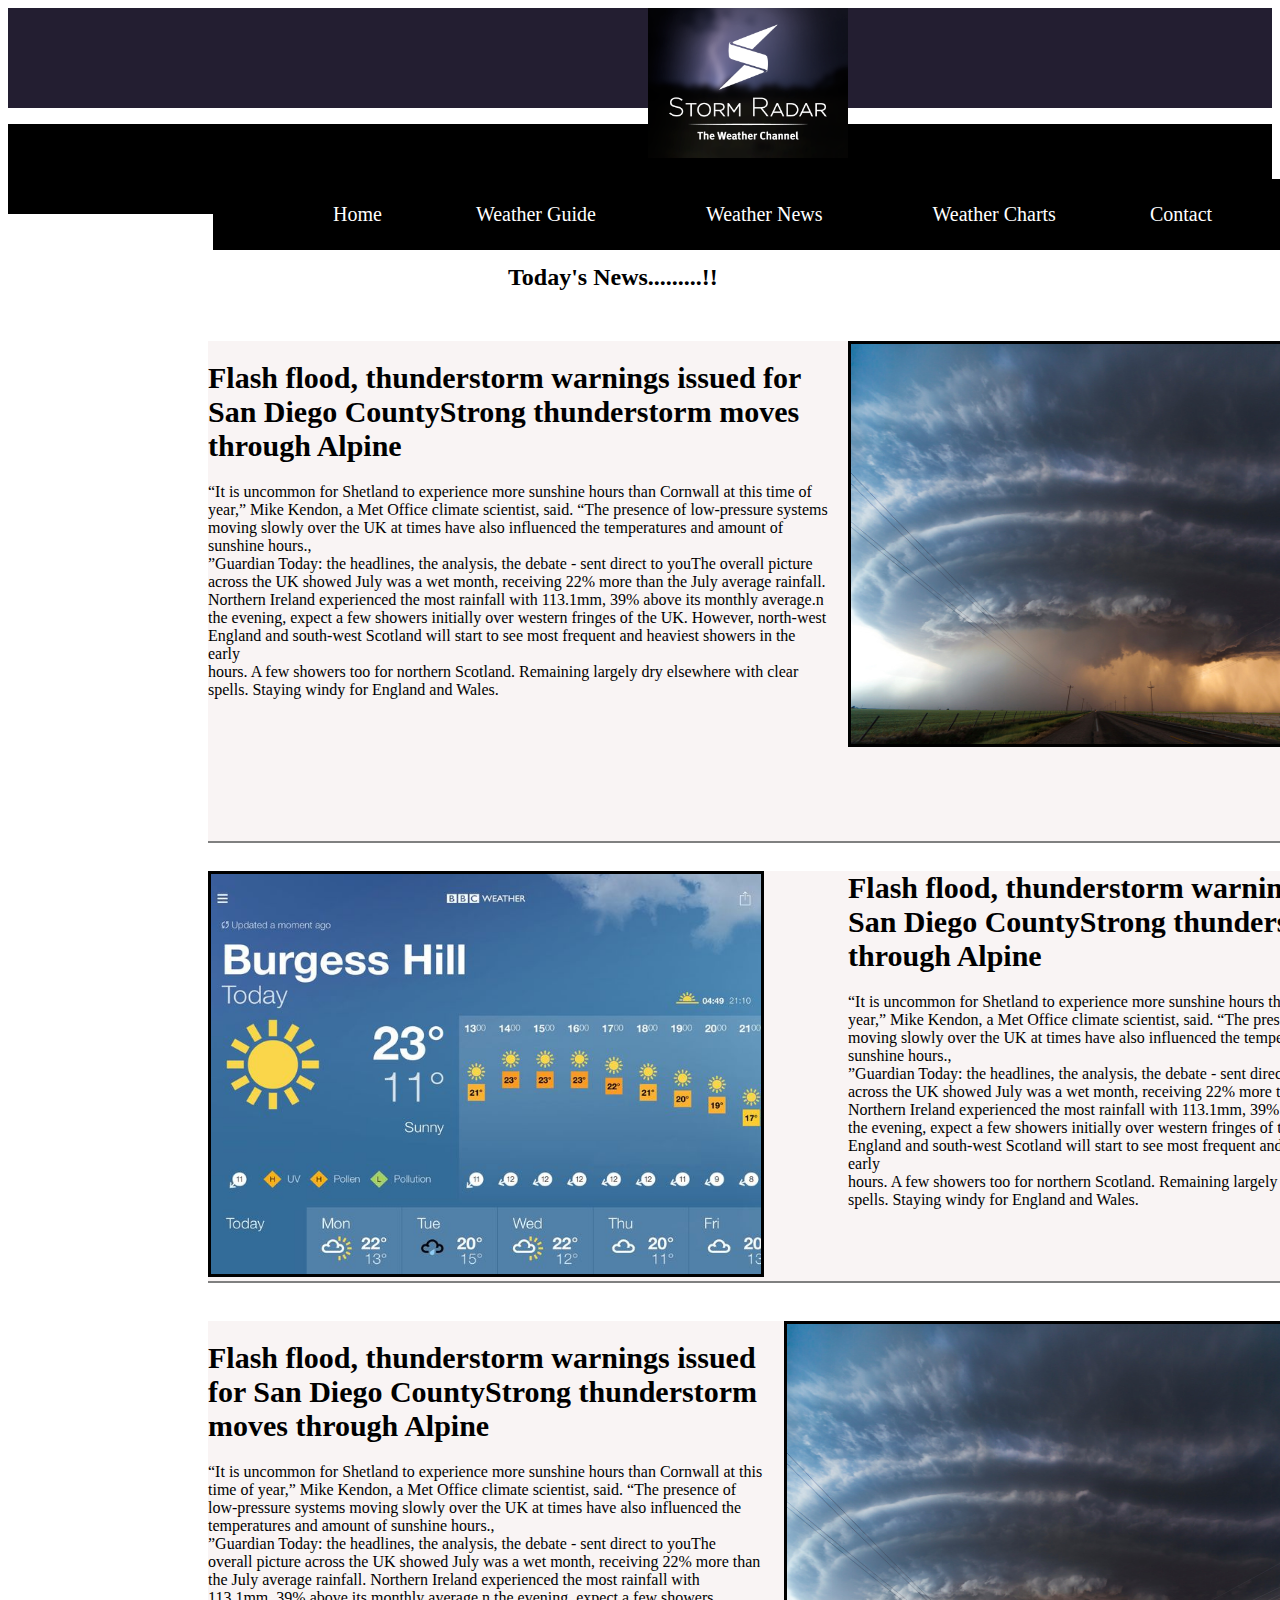
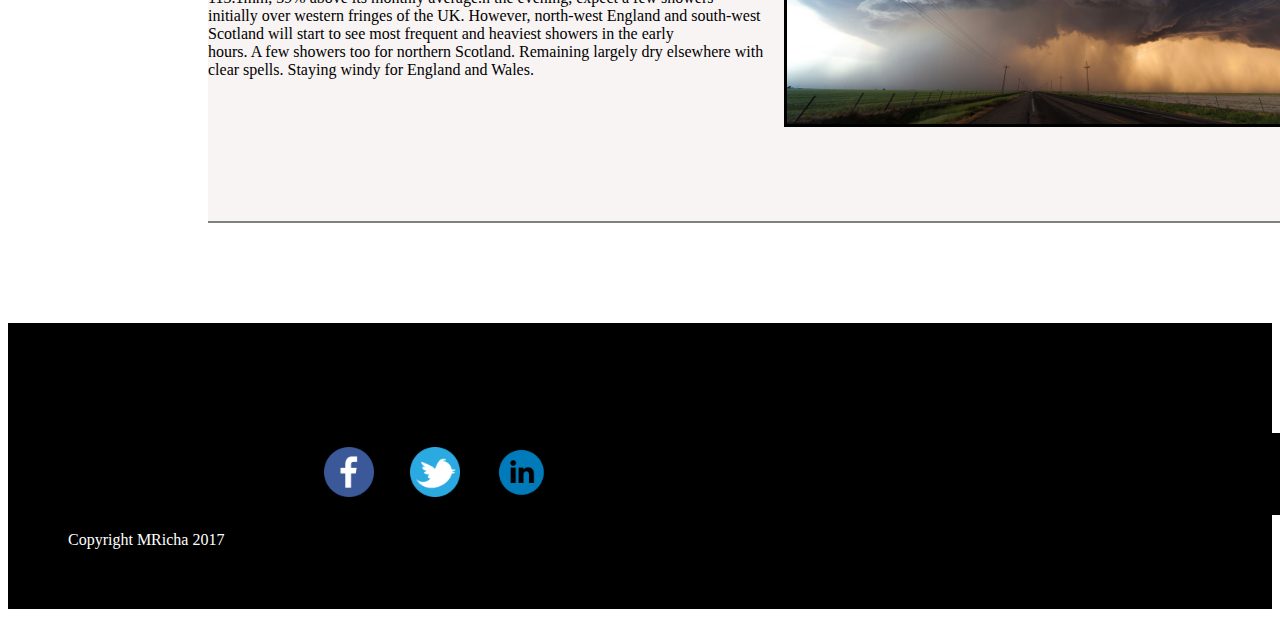
<file: HTML/News.html>
<!DOCTYPE html>
		<head>
			<title>Weather Box</title>
			<link rel="stylesheet" type="text/css" href="../CSS/Mycss.css">

		</head>

		<body>
		<header>
				<img src="../images/logo3.png" align="center" width="200" height="150">
		</header>

		<hr style="border: 1px;border-color: white">
		<div class="top" >
			<nav id="menu">
				<ul>
					<li>Home</li>
					<li>Weather Guide</li>
					<li class="drop">
						<a class="drpbtn">Weather News</a>
						<div class="content">
							<a href="">News1</a>
							<a style="text-decoration: none;">News1</a>
							<a >News1</a>
							<a>News1</a>
						</div>
					</li>
					<li>Weather Charts</li>
					<li>Contact</li>
				</ul>
			</nav>
		</div>
				
				

		<h2 style="margin-left: 500px ;margin-top:50px" >Today's News.........!!</h2>
		<article class="article"> 
			<p style="font-size: 20px"><h1 style="font-size: 30px;width:620PX ">Flash flood, thunderstorm warnings issued for San Diego CountyStrong thunderstorm moves through Alpine</h1>“It is uncommon for Shetland to experience more sunshine hours than Cornwall at this time of year,” Mike Kendon, a Met Office climate scientist, said. “The presence of low-pressure systems moving slowly over the UK at times have also influenced the temperatures and amount of sunshine hours.,</br>”Guardian Today: the headlines, the analysis, the debate - sent direct to youThe overall picture across the UK showed July was a wet month, receiving 22% more than the July average rainfall. Northern Ireland experienced the most rainfall with 113.1mm, 39% above its monthly average.n the evening, expect a few showers initially over western fringes of the UK. However, north-west England and south-west Scotland will start to see most frequent and heaviest showers in the early </br>hours. A few showers too for northern Scotland. Remaining largely dry elsewhere with clear spells. Staying windy for England and Wales.</p>
						
			<img src="../images/art2.jpg" width="550px" height="400px"  border="3px"  alt="8th">
		</article>
		
		<hr style="width:1250px; margin-left:200px ;border:1px solid; ">
						
		<article class="article2"> 
						
			<img src="../images/art1.jpg" width="550px" height="400px"  border="3px" alt="9th">
			<div class="para">
				<p style="font-size: 20px"><h1 style="font-size: 30px">Flash flood, thunderstorm warnings issued for San Diego CountyStrong thunderstorm moves through Alpine</h1>“It is uncommon for Shetland to experience more sunshine hours than Cornwall at this time of year,” Mike Kendon, a Met Office climate scientist, said. “The presence of low-pressure systems moving slowly over the UK at times have also influenced the temperatures and amount of sunshine hours.,</br>”Guardian Today: the headlines, the analysis, the debate - sent direct to youThe overall picture across the UK showed July was a wet month, receiving 22% more than the July average rainfall. Northern Ireland experienced the most rainfall with 113.1mm, 39% above its monthly average.n the evening, expect a few showers initially over western fringes of the UK. However, north-west England and south-west Scotland will start to see most frequent and heaviest showers in the early </br>hours. A few showers too for northern Scotland. Remaining largely dry elsewhere with clear spells. Staying windy for England and Wales.</p>
			<div>
		</article>
						
		<hr style="width:1250px; margin-left:200px ;border:1px solid; margin-top: 20px; ">
						
		<article class="article"> 
					
			<p style="font-size: 20px"><h1 style="font-size: 30px">Flash flood, thunderstorm warnings issued for San Diego CountyStrong thunderstorm moves through Alpine</h1>“It is uncommon for Shetland to experience more sunshine hours than Cornwall at this time of year,” Mike Kendon, a Met Office climate scientist, said. “The presence of low-pressure systems moving slowly over the UK at times have also influenced the temperatures and amount of sunshine hours.,</br>”Guardian Today: the headlines, the analysis, the debate - sent direct to youThe overall picture across the UK showed July was a wet month, receiving 22% more than the July average rainfall. Northern Ireland experienced the most rainfall with 113.1mm, 39% above its monthly average.n the evening, expect a few showers initially over western fringes of the UK. However, north-west England and south-west Scotland will start to see most frequent and heaviest showers in the early </br>hours. A few showers too for northern Scotland. Remaining largely dry elsewhere with clear spells. Staying windy for England and Wales.</p>
						
			<img src="../images/art2.jpg" width="550px" height="400px"  border="3px" alt="10th">
		</article>
							
		<hr style="width:1250px; margin-left:200px ;border:1px solid; ">




	
		

		

		
		<div class="foot">
			<footer style="color: white ; display: inline-block;">
				<ul >
					<li><a href="https://www.facebook.com/" target="_blank"><img src="../images/f1.png" width="50" height="50"></a></li>
					<li><a href="https://twitter.com/login" target="_blank"><img src="../images/f2.png" width="50" height="50"></a></li>
					<li><a href="https://in.linkedin.com/" target="_blank"><img src="../images/f3.png" width="50" height="50"></a></li>
				</ul>
				Copyright MRicha 2017
			</footer>
		</div>
						
					

</body>
</file>
<file: CSS/Mycss.css>
header{
  background-color: #231e31;
  padding-left:640px;
  
  height: 100px;
}





.top{
	margin-top:auto;	
	background-color: black;
	height: 80px;
	padding: 5px;
}

ul{
	
	background-color: black;
	margin-top: 50px;
	width: 1200px;
	margin-left: 200px;
}
ul:hover{
	
	transition: .5s ease;
}
nav li{
display: inline-block;
list-style: none;
padding: 10px;
font:bold;
color: white;
font-size: 20px;
margin-left: 70px;

}

.drop:hover .content{
display: block;
}

.content a{
	color: white;
	padding: 12px 16px;
	display: block;

	text-align: center;
}

.drop a:hover{
background-color: #231e31;
}
.content a:hover{
background-color: #231e31;
}
.content a{
	background-color: black;
}
.content {
	display: none;
	position: absolute;
	min-width: 150px;
	box-shadow: 0px 8px 16px 0px;

}

li a,.drpbtn{
	display: inline-block;
	color: white;
	text-align: center;
	padding: 14px 16px;

}
.top2{
	margin-top: 50px;
	margin-left: 200px;
	display: inline-block;
background-image: url("w1.jpg" ) ;
background-size: 1250px 600px;
		width: 1250px;
		height: 600px;





	
}


div.herot p{
	font-size: 50px;
	font-style: solid;
	color: black;
	position: AB
}
.login{
	color: rd
}
.already{
	color: red;

}


#search {
    position:relative;
    display:inline-block;
    margin-top: 50px;
    border:3px;
    border-style:solid;
    margin-left: 200px;
    width: 1250px;
}

input.sfield{
    background-color:#fff;  
    border-color:#cecece;
    border-style:solid;
    border-width:1px 0 1px 1px;
    font-size:0.9em;
    line-height:1;
    padding:5px;
    display:inline-block;
    padding-right:50px;
}

input.sbutton{
    background-color:#d91515;
    border:none;    
    color:#fff;
    position:absolute;
    top:0px;right:0px;bottom:0px;
    width:50px;
}
.heading {

padding: 45px;
}
table{
	border:2px;
	margin-left: 200px;
	width: 400px;

}
td{
	margin: 70px;

}


.article{
	float:left;
	margin-top: 30px;
margin-left: 200px;
height: 500px;
-webkit-column-count: 2;
	 -webkit-column-gap:20px;
	 margin-right: 110px;
	
}

.article2{
	float:left;
	margin-top: 20px;
margin-left: 200px;

-webkit-column-count: 2;
	 -webkit-column-gap:20px;

}
.para{
	width: 620px;
}
article{
	background-color: #f9f4f4;
}
.gallery{
	 margin-left: 200px;
	  font-size:25px;
}


.foot{
	margin-top: 100px;
	background-color: black;
	padding: 60px;
	text-decoration-color: white;
}
.foot li{
	display: inline-block;

}
</file>
